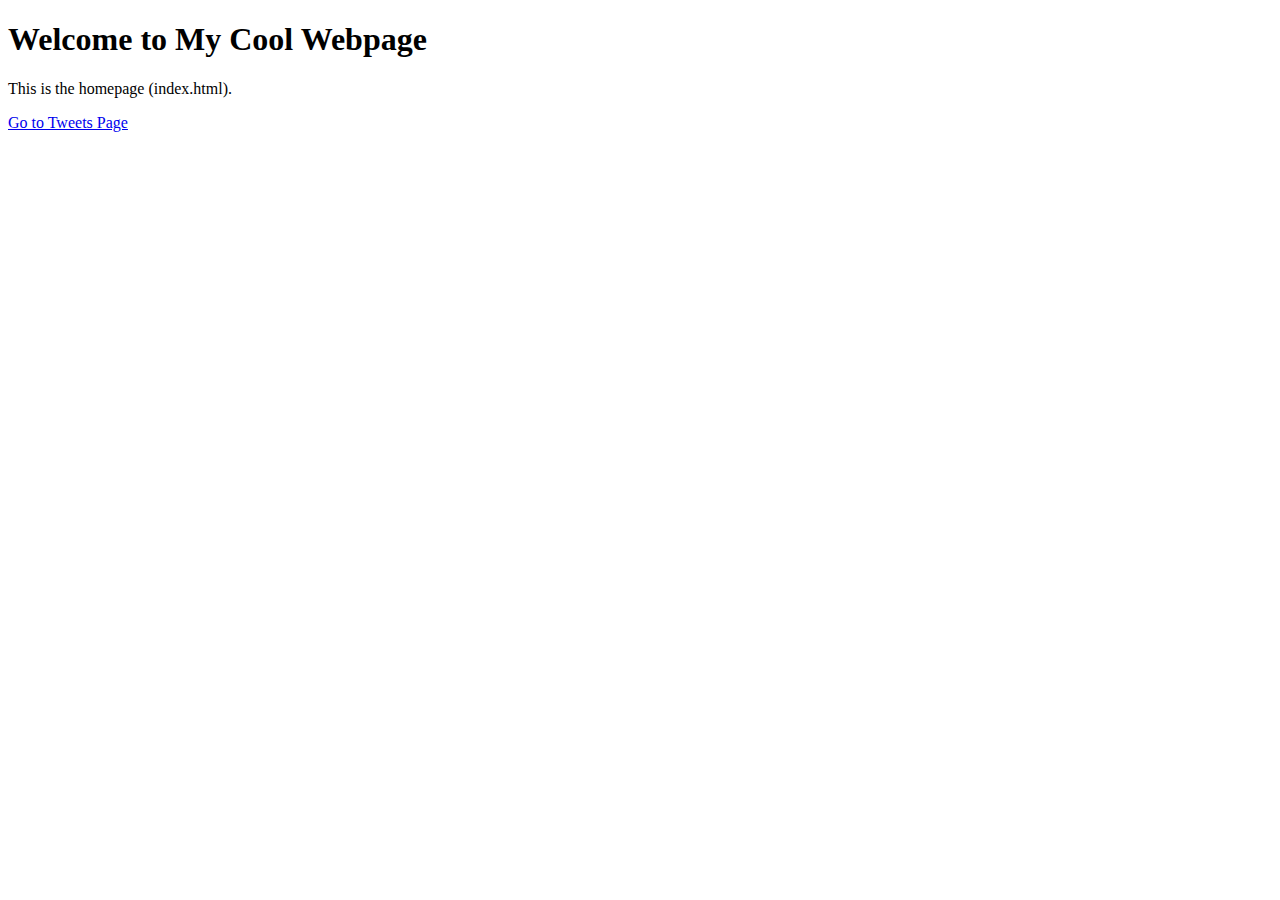
<file: html_basic/index.html>
<!DOCTYPE html>
<html lang="en">
    <head>
        <meta charset="UTF-8">
        <meta name="viewport"
        content="width=device-width, initial-scale=1.0">
        <title>My Cool Webpage</title>
        </head>
        <body>
            <h1>Welcome to My Cool Webpage</h1>
            <p>This is the homepage (index.html).</p>
            <a href="tweets.html">Go to Tweets Page</a>
        </body>
 </html>
</file>
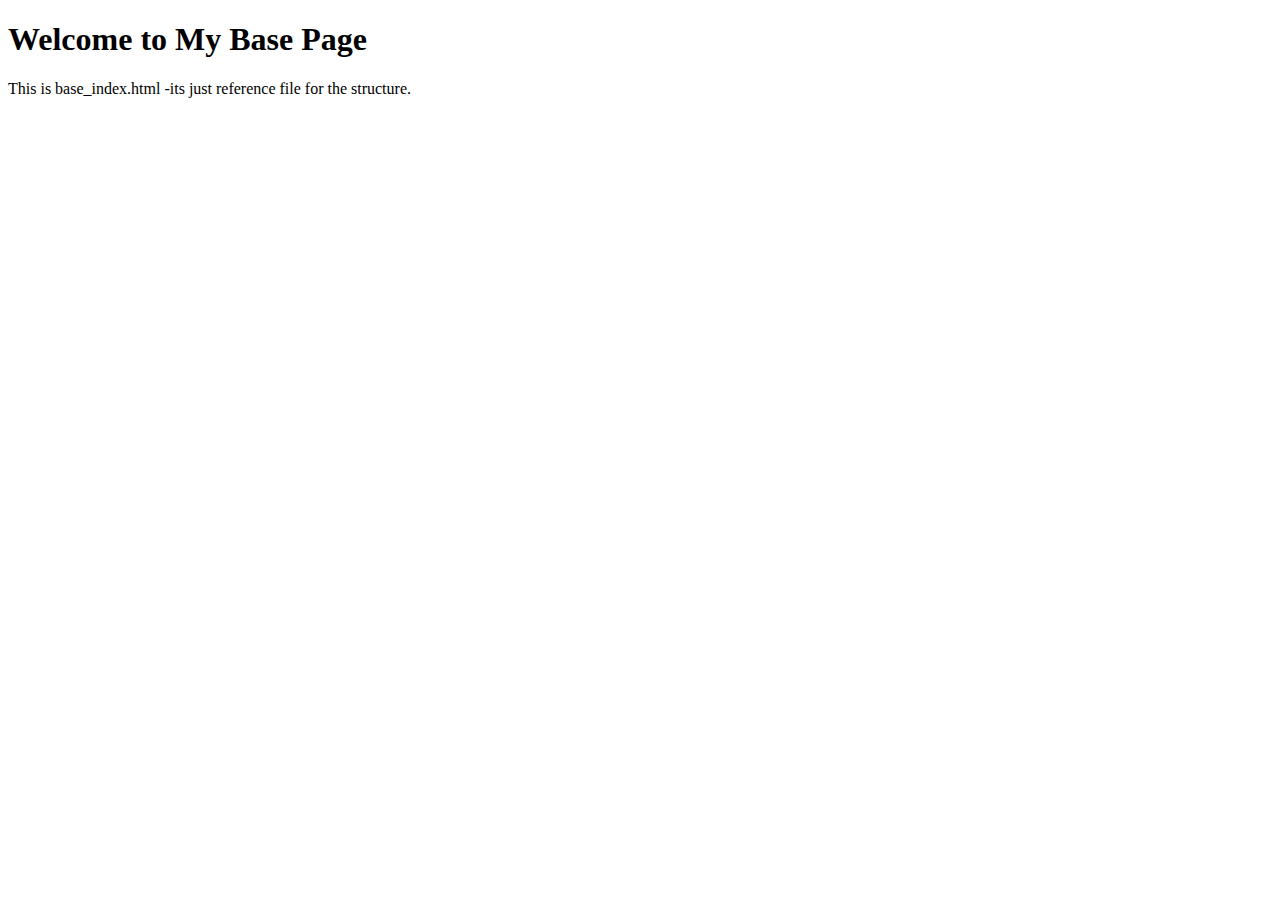
<file: base_index.html>
<!DOCTYPE html>
<html lang="en">
    <head>
        <meta charset="UTF-8">
        <meta name="viewport" content="width=device-width, initial-scale=1.0">
        <title>Base Page</title>
    </head>
    <body>
        <h1>Welcome to My Base Page</h1>
        <p> This is base_index.html -its just reference file for the structure.</p>
    </body>
</html>
</file>
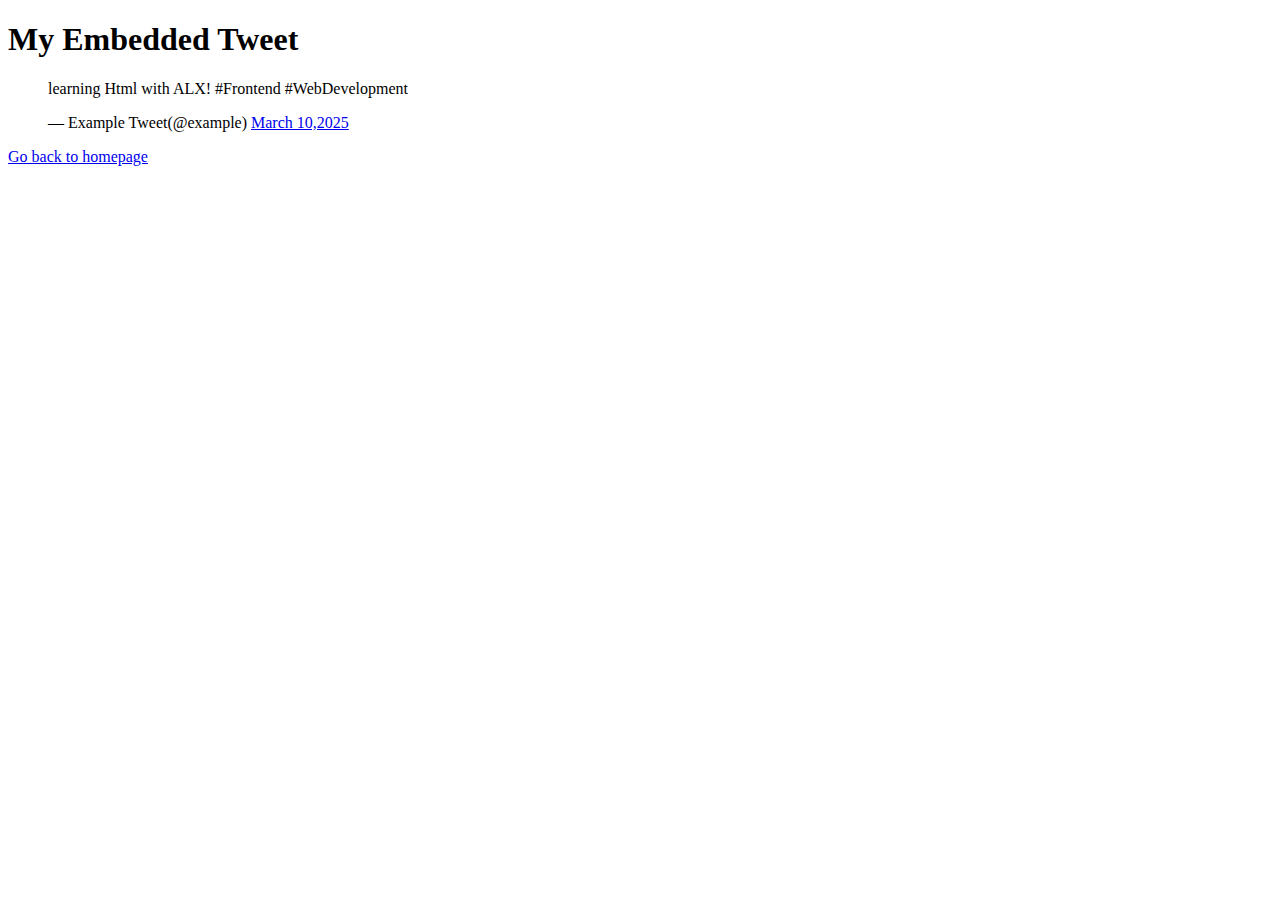
<file: tweet.html>
<!DOCTYPE html>
<html lang="en">
    <head> 
        <meta charset="UTF-8">
    </head>
    <body>
        <h1> My Embedded Tweet</h1>


        <!-- Embedded Tweet Example -->
         <blockquote class="twitter-tweet my favourite tweet">
         <p lange="en" dir="ltr">
            learning Html with ALX!
            #Frontend #WebDevelopment 
         </p>
         &mdash; Example Tweet(@example)
         <a href="https://twitter.com/examples/status/1234567890">March 10,2025</a>
         </blockquote>
         <script async 
         scr="https://platform.twitter.com/widgets.js" charset="utf-8"></script>
         <p><a href="index.hml">Go back to homepage</a></p>
    </body>
</html>
</file>
